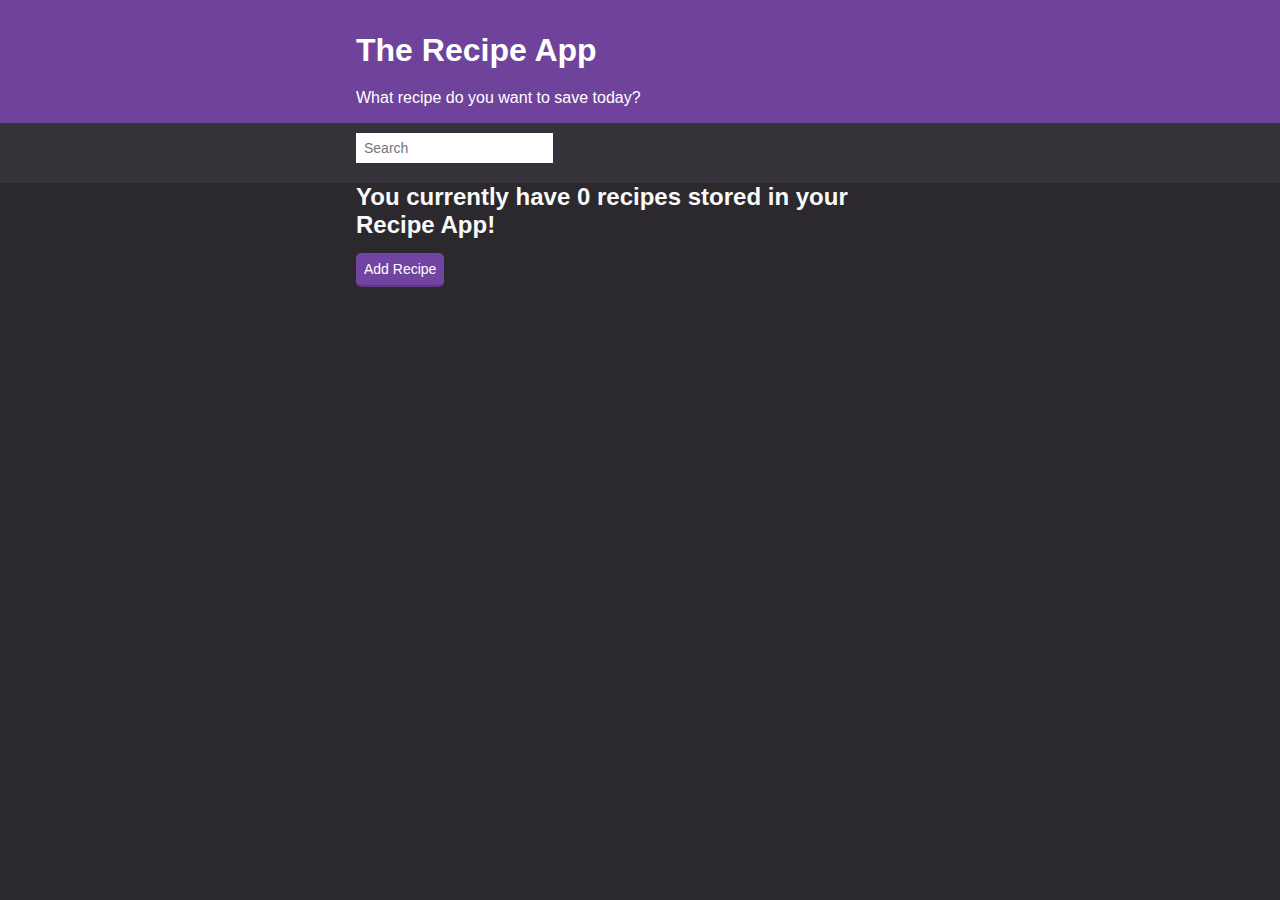
<file: index.html>
<!DOCTYPE html>
<html lang="en">

<head>
    <meta charset="UTF-8">
    <meta name="viewport" content="width=device-width, initial-scale=1.0">
    <meta http-equiv="X-UA-Compatible" content="ie=edge">
    <title>The Recipe App</title>
    <link href="styles/styles.css" rel="stylesheet">
    <link href="favicon.png" rel="icon">
</head>

<body>
    <div class="header">
        <div class="container">
                <a href="./"><h1 class="header header__title">The Recipe App</h1></a>
            <h2 class="header__subtitle">What recipe do you want to save today?</h2>
        </div>
    </div>
    <div class="actions">
        <div class="actions__container" id="search-bar-div">
            <input type="text" class="input" id="search-bar" placeholder="Search">
        </div>
    </div>
    <div class="container">
        <div id="recipes-div">

        </div>
        <div>
            <button id="add-recipe-button" class="button">Add Recipe</button>
        </div>
    </div>
    <script src="./scripts/uuidv4.js"></script>
    <script src="./scripts/recipe-functions.js"></script>
    <script src="./scripts/app.js"></script>
</body>

</html>
</file>
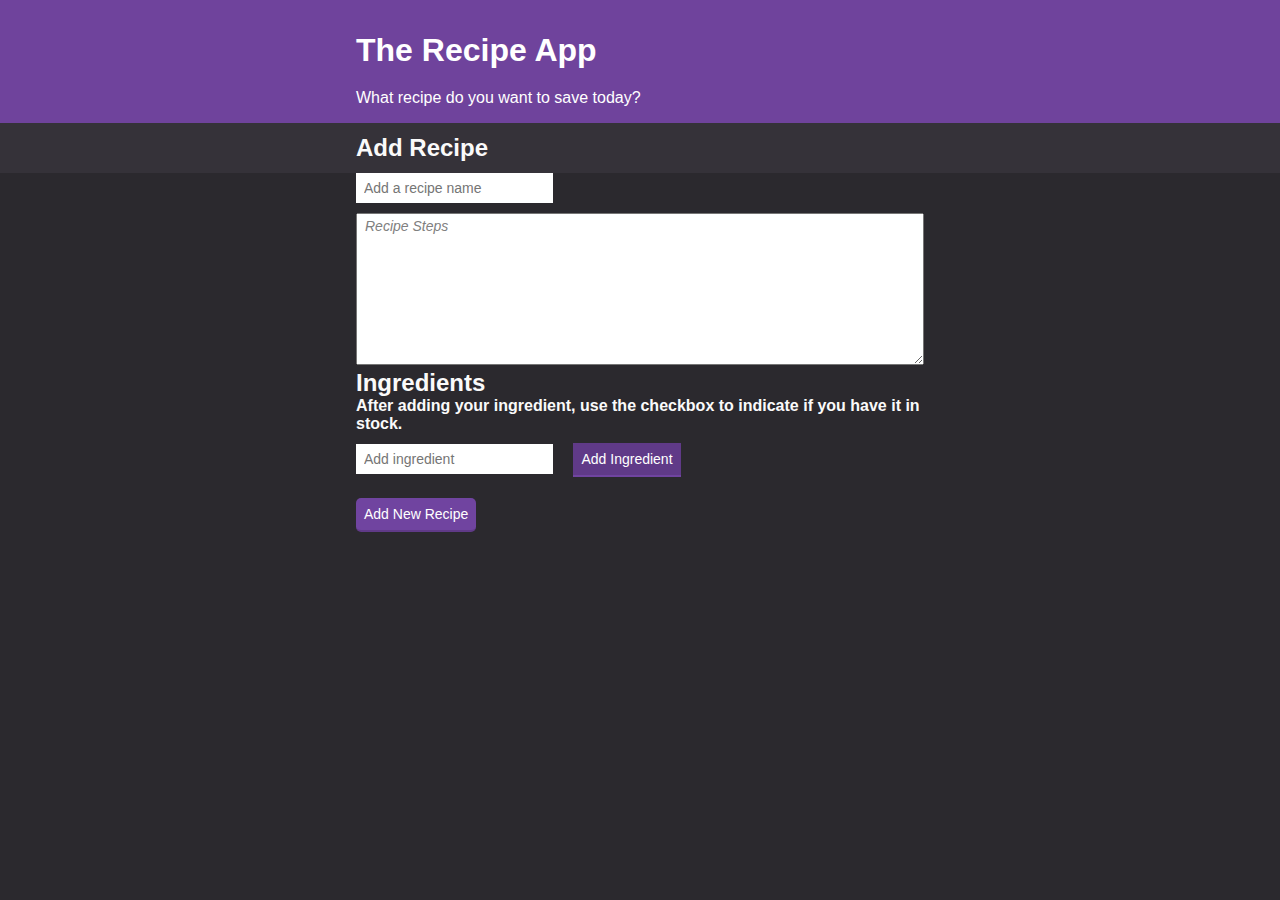
<file: add-recipe.html>
<!DOCTYPE html>
<html lang="en">
<head>
    <meta charset="UTF-8">
    <meta name="viewport" content="width=device-width, initial-scale=1.0">
    <meta http-equiv="X-UA-Compatible" content="ie=edge">
    <title>The Recipe App</title>
    <link href="styles/styles.css" rel="stylesheet">
    <link rel="stylesheet" href="https://use.fontawesome.com/releases/v5.8.1/css/all.css" integrity="sha384-50oBUHEmvpQ+1lW4y57PTFmhCaXp0ML5d60M1M7uH2+nqUivzIebhndOJK28anvf" crossorigin="anonymous">
</head>
<body>
        <div class="header">
                <div class="container">
                        <a href="./"><h1 class="header header__title">The Recipe App</h1></a>
                    <h2 class="header__subtitle">What recipe do you want to save today?</h2>
                </div>
        </div>
        <div class="actions">
            <div class="actions__container">
                <h2>Add Recipe</h2>
            </div>       
        </div>
        <div class="container">
            <input class="input" type="text" id="recipe-name" placeholder="Add a recipe name">
            <div >
            <textarea class="description" id="recipe-description" placeholder="Recipe Steps" rows="10" cols="80%"></textarea>
            </div>
        <div id="ingredients-container">
            <h2>Ingredients</h2>
            <h4>After adding your ingredient, use the checkbox to indicate if you have it in stock.</h4>
            <div id="ingredients-section">
        
            </div>
            <div>
                <form id="ingredient-form">
                    <input class="input" type="text" name="ingredient-name" placeholder="Add ingredient">
                    <button class="button--add" id="add-ingredient-button">Add Ingredient</button>
                </form>
                <div id="ingredients-list">
                </div>
            </div>
        </div>
        <div id="controls">
            <button class="button" id="add-recipe">Add New Recipe</button>
        </div>
        
        </div>
            
        <script src="./scripts/uuidv4.js"></script>
        <script src="./scripts/recipe-functions.js"></script>
        <script src="./scripts/add-recipe.js"></script>   
</body>
</html>
</file>
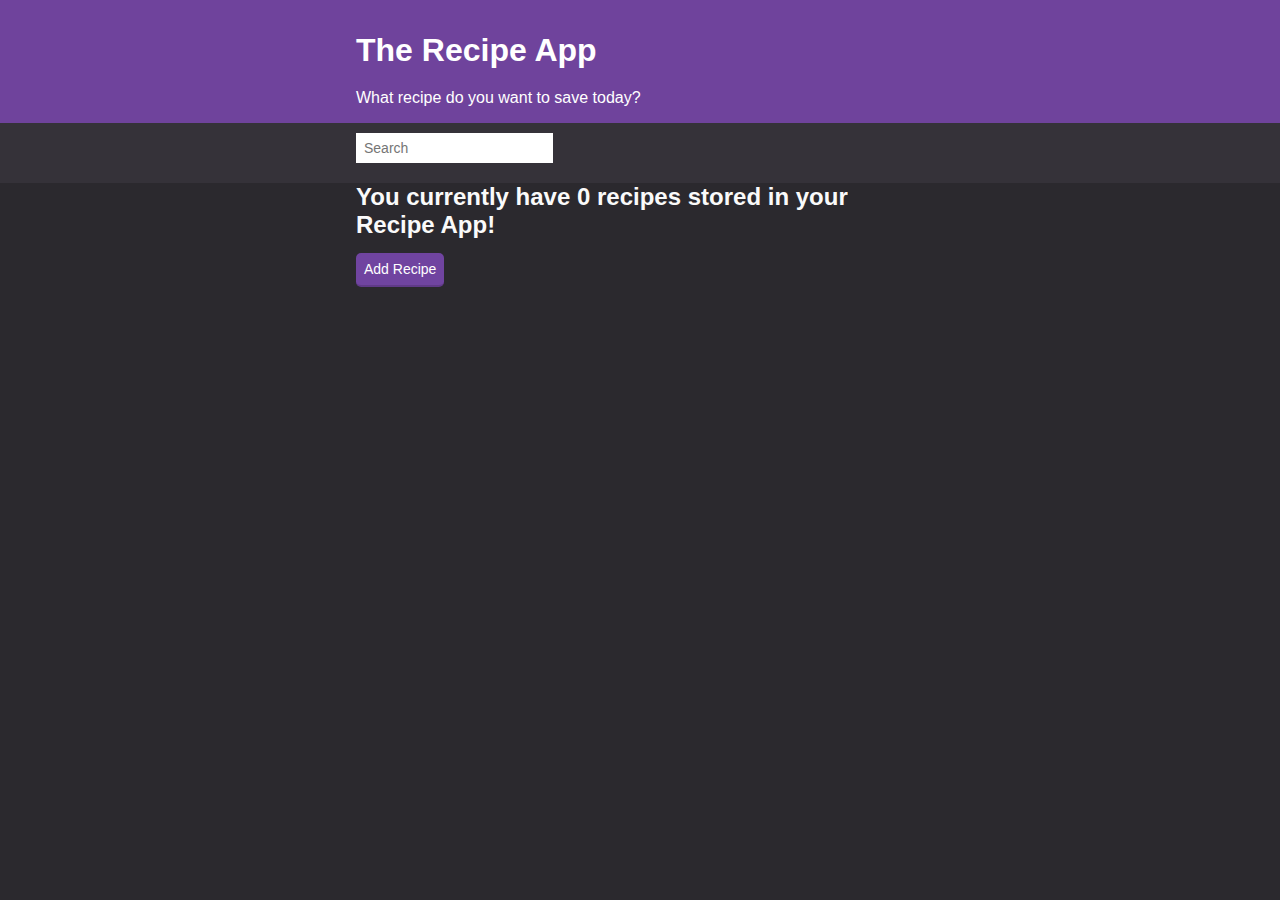
<file: edit-recipe.html>
<!DOCTYPE html>
<html lang="en">
<head>
    <meta charset="UTF-8">
    <meta name="viewport" content="width=device-width, initial-scale=1.0">
    <meta http-equiv="X-UA-Compatible" content="ie=edge">
    <title>The Recipe App</title>
    <link rel="stylesheet" href="https://use.fontawesome.com/releases/v5.8.1/css/all.css" integrity="sha384-50oBUHEmvpQ+1lW4y57PTFmhCaXp0ML5d60M1M7uH2+nqUivzIebhndOJK28anvf" crossorigin="anonymous">


    <link href="styles/styles.css" rel="stylesheet">
</head>
<body>  
        <div class="header">
                <div class="container">
                    <a href="./"><h1 class="header header__title">The Recipe App</h1></a>
                    <h2 class="header__subtitle">What recipe do you want to save today?</h2>
                </div>
            
        </div>
        <div class="actions">
            <div class="actions__container">
                <h2>Edit Recipe</h2>
            </div>       
        </div>
        <div class="container">
                <div>
                        <input class="input" type="text" id="recipe-name" placeholder="Add a recipe name">
                    </div>
                    <div>
                        <textarea id="recipe-description" placeholder="Recipe Steps" rows="10" cols="80%"></textarea>
                    </div>
                    <div id="ingredients-container">
                        <h2>Ingredients</h2>
                        <h4>After adding your ingredient, use the checkbox to indicate if you have it in stock.</h4>
                        <div id="ingredients-section">
            
                        </div>
                        <div>   
                            <form id="ingredient-form">
            
                                
                            <input class="input" type="text" name="ingredient-name" placeholder="Add ingredient">
                            <button class="button" id="add-ingredient-button">Add Ingredient</button>
                            </form>
                        <div id="ingredients-list">
                            </div>
                        </div>
                    </div>
                    <div id="controls">
                        <button class="button" id="update-recipe">Update Recipe</button>
                    </div>
                    <div>
                        <h2>Danger zone</h2>
                        <button class="button-danger" id="delete-recipe-button">Delete Recipe</button>
                    </div>

        </div>
        
        <script src="./scripts/uuidv4.js"></script>
        <script src="./scripts/recipe-functions.js"></script>
        <script src="./scripts/edit-recipe.js"></script>   
</body>
</html>
</file>
<file: styles/styles.css>
* {
    box-sizing: border-box;
    margin: 0;
    padding: 0;
}

html {
  font-size: 62.5%;
}

body {
   background: #2B292E;
  color: #fafafa;
  font-family: Helvetica, Arial, sans-serif;
  font-size: 1.6rem;
}

button {
  cursor: pointer;
}

a {
    color: #6F439C;
}

span {
    color: white;
    text-transform: uppercase;
}

p {
    display: flex;
    margin: 1em;
}

/* Container */

.container {
  max-width: 60rem;
  margin: 0 auto;
  padding: 0 1.6rem;
}

/* Header */

.header {
  background: #6F439C;
  color:white;
  padding: 1.6rem 0;
}

.header__title {
  font-size: 3.2rem;
  margin-bottom: .4rem;
}

.header__subtitle {
  /* color: #777; */
  font-size: 1.6rem;
  font-weight: 300;
}

/* Actions Bar */

.actions {
    background-color: #353239;
    /* border-bottom: 1px solid #dedfe0; */
    /* color: #333333; */
    padding: 1rem
}

.actions__container {
    align-items: center;
    display: flex;
    max-width: 60rem;
    margin: 0 auto;
    min-height: 3rem;
    padding: 0 1.6rem;
}

.actions__container--spaced {
    justify-content: space-between
}

/* Form Inputs */

.input {
    border: none;
    font-size: 1.4rem;
    font-weight: 300;
    height: 3rem;
    margin-right: 1.6rem;
    margin-bottom: 1rem;
    padding: .4rem .8rem;
}

textarea {
    -webkit-box-sizing: border-box;
    -moz-box-sizing: border-box;
    box-sizing: border-box;
    max-width: 100%
}

textarea::placeholder{
    border: none;
    font-size: 1.4rem;
    font-weight: 300;
    height: 3rem;
    margin-right: 1.4rem;
    padding: .4rem .8rem;
    font-family: Arial;
    color: grey;
    font-style: italic;

}

.checkbox {
    margin-right: 1em;
}

.text-element {
    margin-right: 1em;
}

.remove-element {
    background: rgb(231, 78, 78);
    border: none;
    border-bottom: 2px solid #bb2323;
    color: white;
    font-size: 1rem;
    font-weight: 300;
    padding: .8rem;
    transition: background .3s ease, color .3s ease;
    border-radius: 5px;
}

.button {
    background: #7044a0;
    border: none;
    border-bottom: 2px solid #603a88;
    color: white;
    font-size: 1.4rem;
    font-weight: 300;
    padding: .8rem;
    transition: background .3s ease, color .3s ease;
    margin: 1em 0em;
    border-radius: 5px;
}

.button-danger {
    background: rgb(231, 78, 78);
    border: none;
    border-bottom: 2px solid #bb2323;
    color: white;
    font-size: 1.4rem;
    font-weight: 300;
    padding: .8rem;
    transition: background .3s ease, color .3s ease;
    border-radius: 5px;
    margin: 2.5em 0em;
}

.button--add {
    background: #603a88;
    border: none;
    border-bottom: 2px solid #7044a0;
    color: white;
    font-size: 1.4rem;
    font-weight: 300;
    padding: .8rem;
    transition: background .3s ease, color .3s ease;
    margin-top: 1rem;
}

.button:hover {
    background: #5F3A87;
}

.button--secondary {
    background: #888888;
    border-bottom: 2px solid #717171;
}

.button--secondary:hover {
    background: #6E6E6E;
}

.button--text {
    background: none;
    border: none;
    color: #aaa;
}

.button--text:hover {
    background: none;
    color: white;
    text-decoration: underline;
}

/* Note editor */

.title-input {
    border: 1px solid #DEDFE0;
    font-size: 2rem;
    font-weight: 300;
    display: block;
    margin: 2.4rem 0;
    padding: .8rem;
    width: 100%;
}

.body-input {
    border: 1px solid #DEDFE0;
    font-family: inherit;
    font-size: 1.6rem;
    font-weight: 300;
    display: block;
    margin: 2.4rem 0;
    min-height: 15rem;
    padding: .8rem;
    width: 100%;
}

/* Note List Item */

.list-item {
    text-decoration: none;
    color: #fafafa;
    cursor: pointer;
    background: #353239;
    border: 1px solid #423e47;
    margin: 1.6rem 0;
    padding: 1rem 1.6rem;
    display: block;
    transition: background .3s ease;
    display: flex;
    justify-content: space-between;
    align-items: center
}

.list-item__container {
    display: flex;
    font-size: 1.8rem;
    font-weight: 300;
    align-items: baseline;
}

.list-item__container > *:first-child {
    margin-right: .8rem;
}

.list-item:hover {
    background: #3d3941;
}

.list-item__title {
    font-size: 1.8rem;
    margin-bottom: .4rem
}

.list-item__subtitle {
    color: #666;
    font-size: 1.4rem;
    font-weight: 300;
    font-style: italic;
}

.list-title {
    margin: 3.2rem 0 1.6rem;
}

.empty-message {
    margin: 3.2rem 0;
}
</file>
